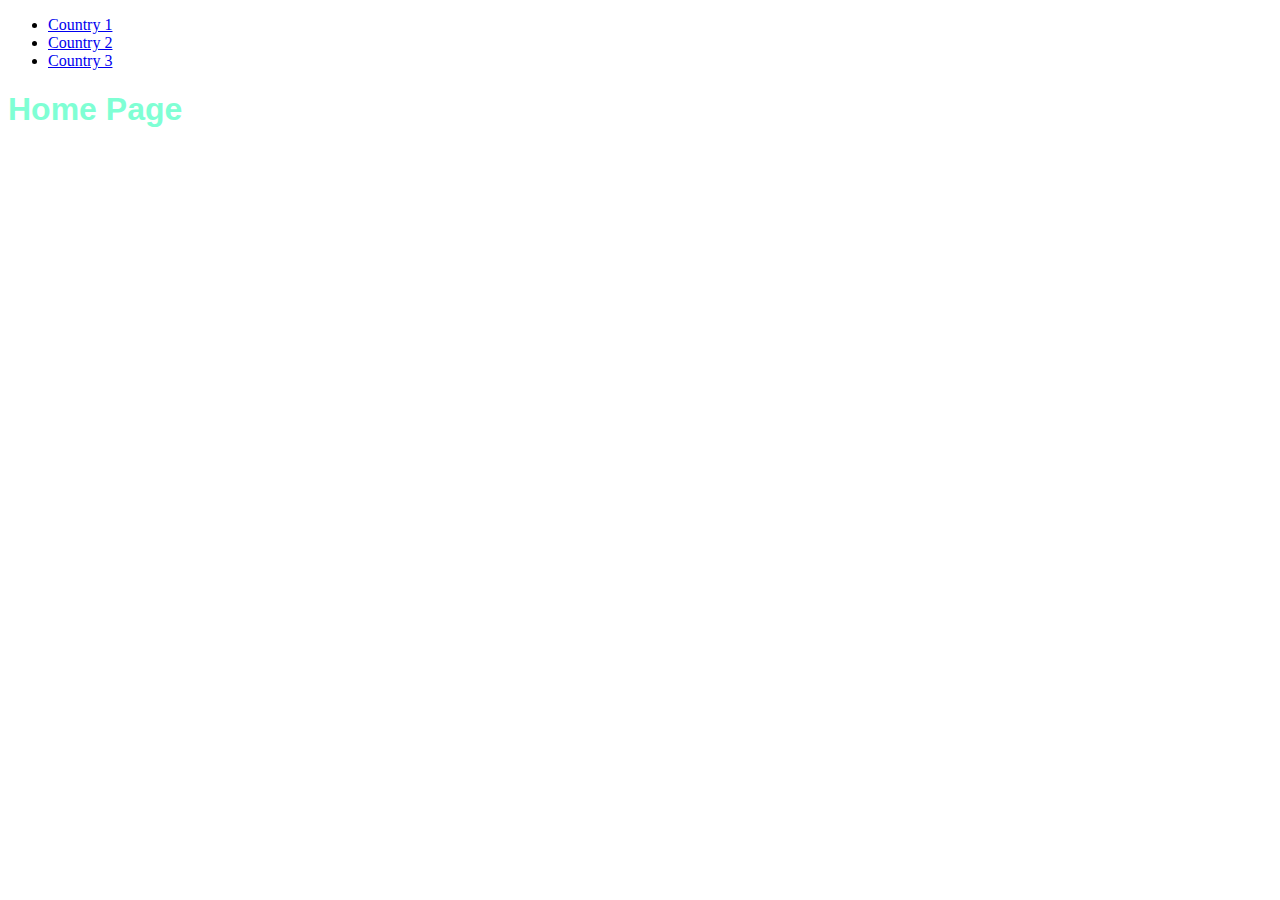
<file: index.html>
<!DOCTYPE html>

<html>

    <head>

        <link rel="stylesheet" href="styles.css">

    </head>

    <body>

        <ul> 
            <li><a href="page1.html">Country 1</a></li>
            <li><a href="page2.html">Country 2</a></li>
            <li><a href="page3.html">Country 3</a></li>
        </ul>
        
        <h1>

            Home Page

        </h1>


    </body>


</html>
</file>
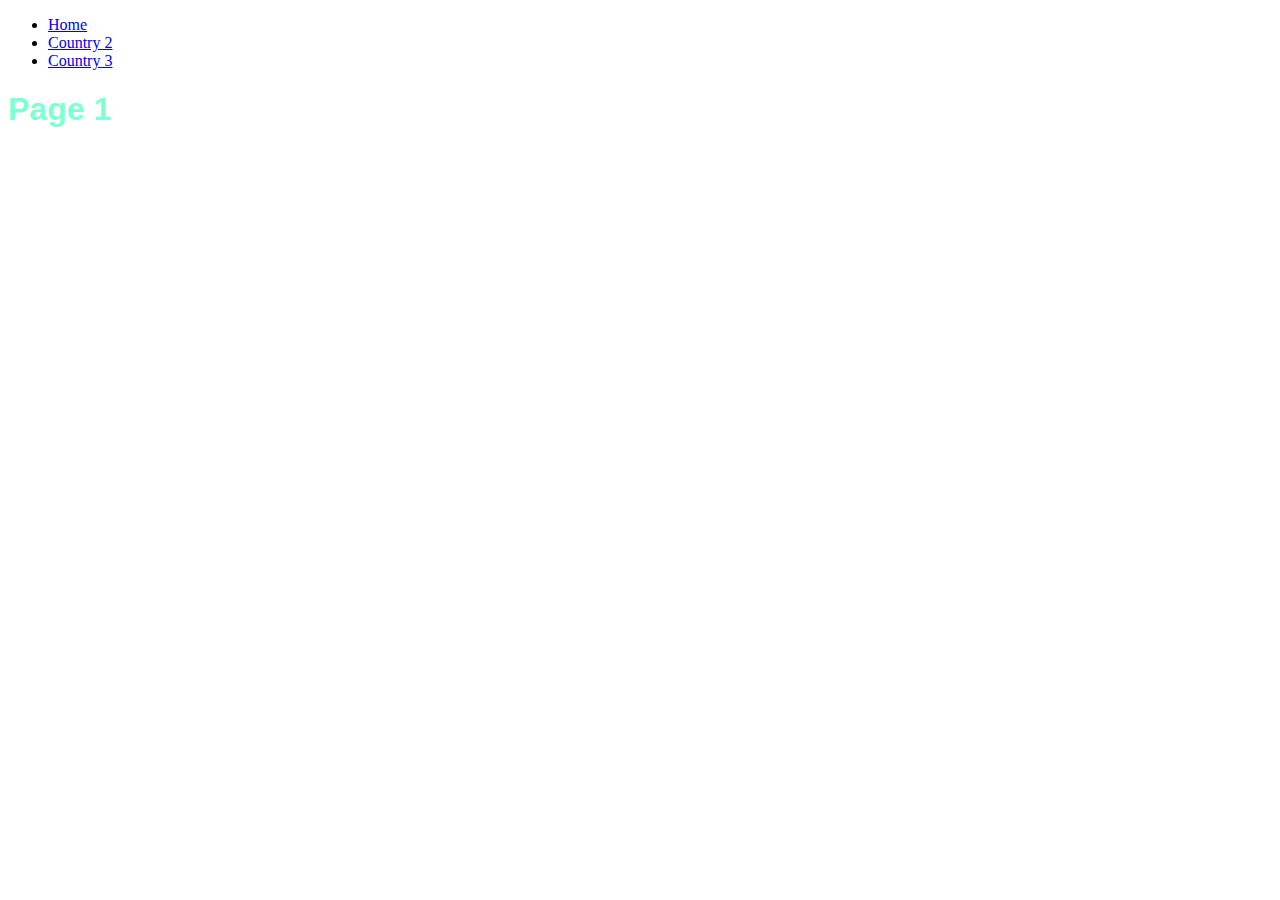
<file: page1.html>
<!DOCTYPE html>


<html>

    <head>

        <title>
            Country
        </title>

        <link rel="stylesheet" href="styles.css">

    </head>


    <body>

        <ul> 
            <li><a href="index.html">Home</a></li>
            <li><a href="page2.html">Country 2</a></li>
            <li><a href="page3.html">Country 3</a></li>
        </ul>
        
        <h1>

            Page 1

        </h1>


    </body>

</html>
</file>
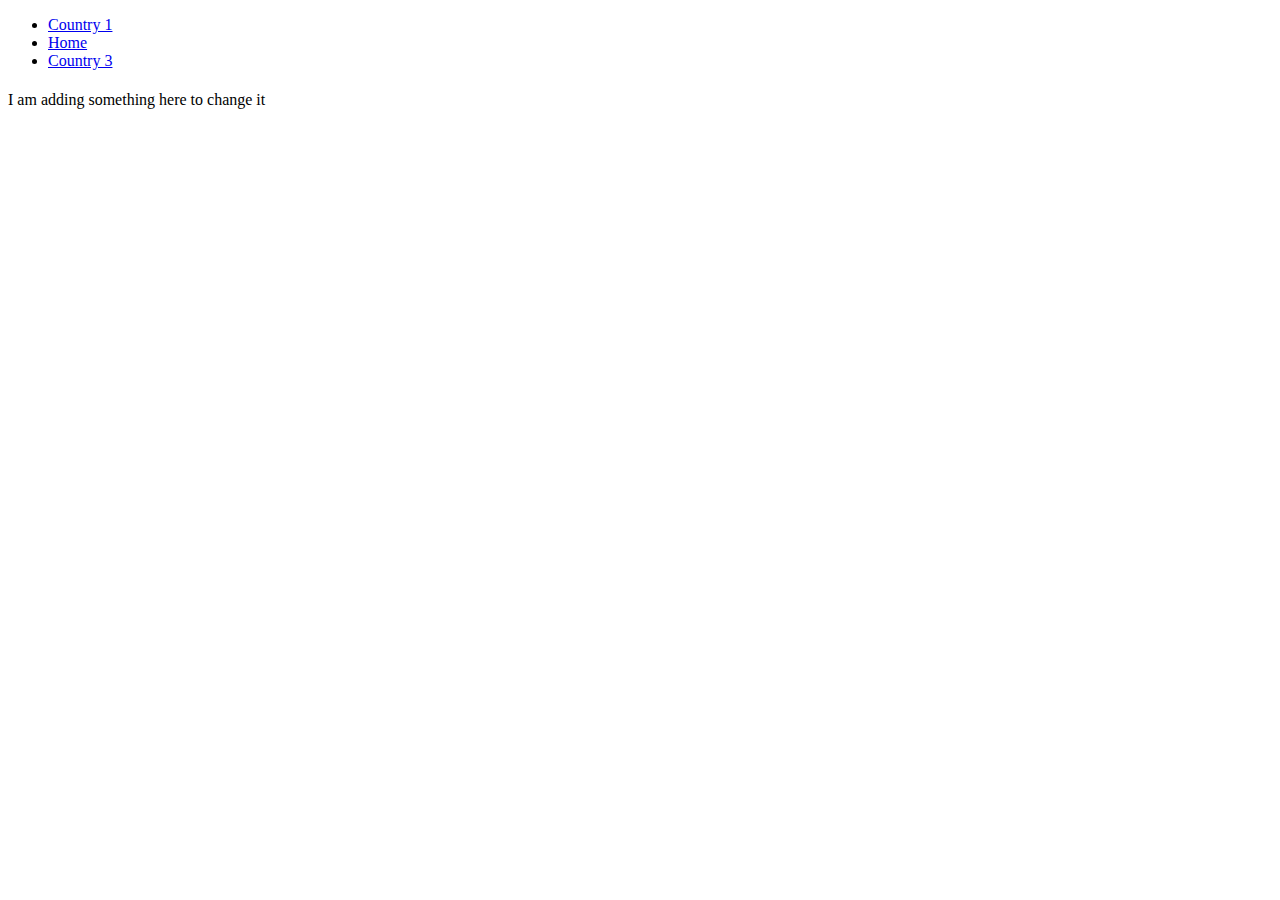
<file: page2.html>
<!DOCTYPE html>


<html>

    <head>

        <title>
            Country
        </title>

        <link rel="stylesheet" href="styles.css">

    </head>


    <body>

        <ul> 
            <li><a href="page1.html">Country 1</a></li>
            <li><a href="index.html">Home</a></li>
            <li><a href="page3.html">Country 3</a></li>
        </ul>
        
        <h1>

            

        </h1>

        
        <p>
            I am adding something here to change it
        </p>


    </body>

</html>
</file>
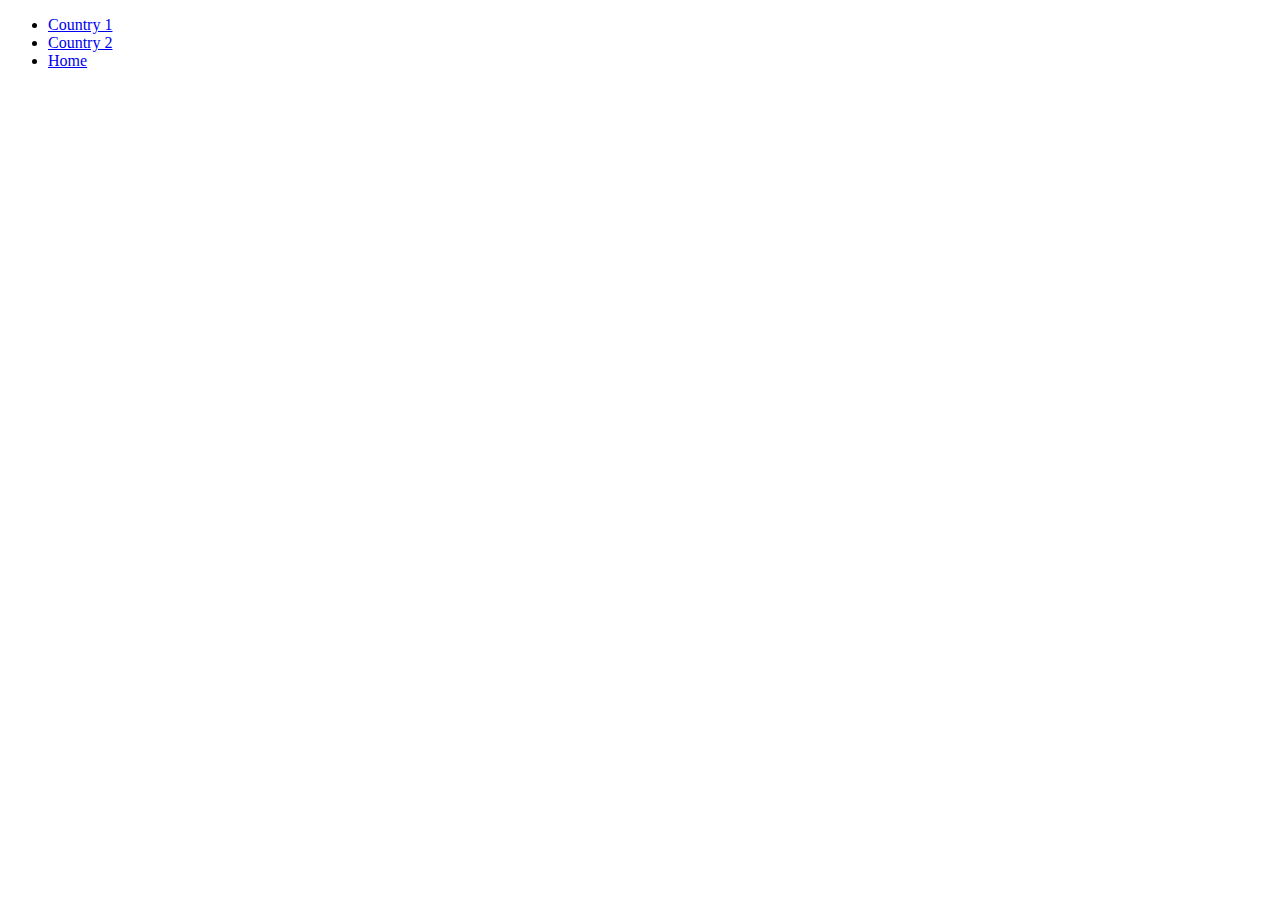
<file: page3.html>
<!DOCTYPE html>


<html>

    <head>

        <title>
            Country
        </title>

        <link rel="stylesheet" href="styles.css">

    </head>


    <body>

        <ul> 
            <li><a href="page1.html">Country 1</a></li>
            <li><a href="page2.html">Country 2</a></li>
            <li><a href="index.html">Home</a></li>
        </ul>
        
        <h1>

            

        </h1>

        


    </body>

</html>
</file>
<file: styles.css>
h1 {
    color: aquamarine;
    font-family: Arial, Helvetica, sans-serif;
}

.nav {
    list-style: none;

    width: 0;
    margin: auto;

    padding-left: 0;

    text-align: center;

    border-style: dashed;

}

.nav>li{

    border-style: outset;
    display: inline-block;

    
}

    .nav>li>a {
        text-decoration: none;
        color: black;
    }

    .nav>li>a:hover {
        background-color: blueviolet;
    }
</file>
